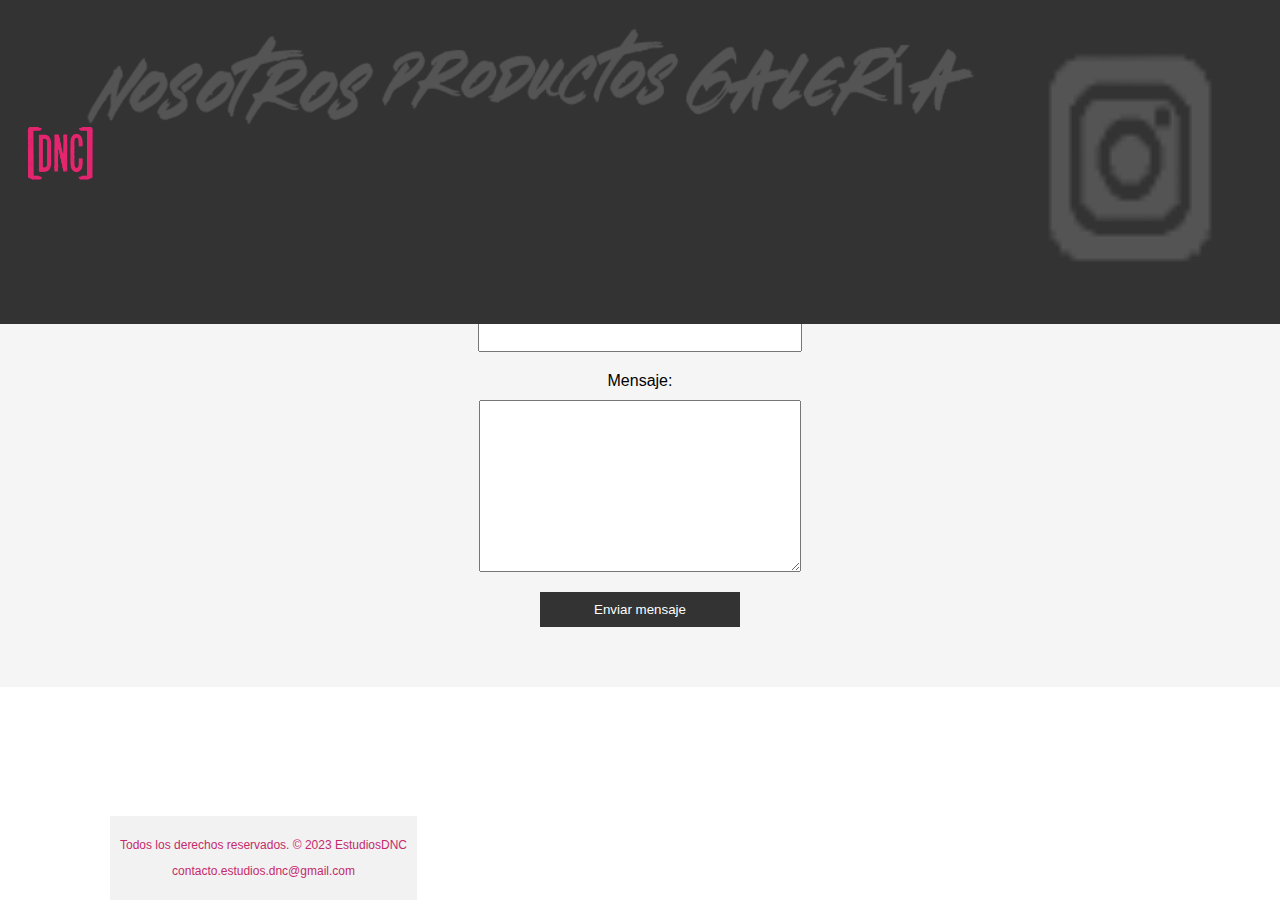
<file: contacto.html>
<!DOCTYPE html>
<html lang="es">

<head>
  <meta charset="UTF-8">
  <meta name="viewport" content="width=device-width, initial-scale=1.0">
  <title>Contacto - Mi Sitio Web</title>
  <link rel="stylesheet" href="css/styles.css">
  <link rel="stylesheet" href="css/contacto.css">
</head>

<body>
  <header>
    <div class="logo-container">
      <a href="index.html" class="logo-link">
        <img src="img/mini-logo-dnc-rosa.png" alt="Logo DNC" class="logo-mini">
      </a>
    </div>
    <!-- Barra de navegación -->
    <nav>
      <ul class="menu">
        <li><a href="nosotros.html"><img src="img/logo-nosotros.png" alt="Nosotros" class="menu-image"></a></li>
        <li><a href="#productos"><img src="img/logo-productos.png" alt="Productos" class="menu-image"></a></li>
        <li><a href="portfolio.html"><img src="img/logo-galeria.png" alt="galeria" class="menu-image"></a></li>
        <li><a href="https://www.instagram.com/estudios_dnc/" target="_blank"><img src="img/logo-instagram.png" alt="Instagram" class="menu-image"></a></li>
        <li><a href="https://www.tiktok.com/@dancort_art" target="_blank"><img src="img/logo-tiktok.png" alt="TikTok" class="menu-image"></a></li>
        <li><a href="https://www.twitch.tv/dancort" target="_blank"><img src="img/logo-twitch.png" alt="Twitch" class="menu-image"></a></li>
        <li><a href="https://www.youtube.com/channel/UCS21p3iixZ1seywaE7oC7rA" target="_blank"><img src="img/logo-youtube.png" alt="YouTube" class="menu-image"></a></li>
        <li><a href="https://discord.com/invite/X3uCufU9Dx" target="_blank"><img src="img/logo-discord.png" alt="Discord" class="menu-image"></a></li>
        <li><a href="contacto.html"><img src="img/logo-contacto.png" alt="Contacto" class="menu-image"></a></li>
      </ul>
    </nav>
  </header>

  <main>
    <section id="contacto">
      <h2>Contáctanos</h2>
      <form action="enviar.php" method="POST">
        <label for="nombre">Nombre:</label>
        <input type="text" id="nombre" name="nombre" required>
        <label for="email">Email:</label>
        <input type="email" id="email" name="email" required>
        <label for="mensaje">Mensaje:</label>
        <textarea id="mensaje" name="mensaje" required></textarea>
        <input type="submit" value="Enviar mensaje">
      </form>
    </section>
  </main>

  <footer class="trademark">
    <p>Todos los derechos reservados. &copy; 2023 EstudiosDNC</p>
    <p>contacto.estudios.dnc@gmail.com</p>
  </footer>

</body>

</html>
</file>
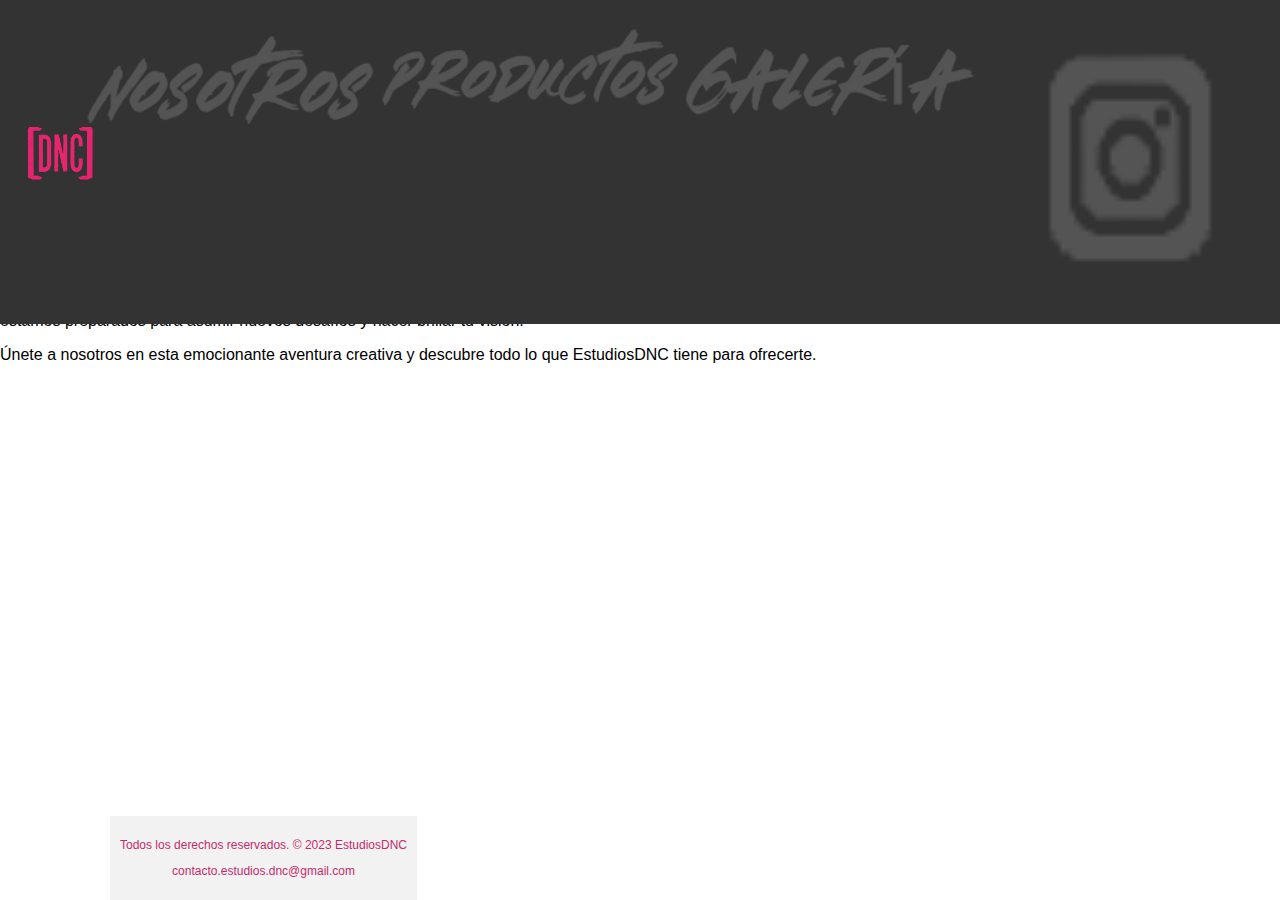
<file: nosotros.html>
<!DOCTYPE html>
<html>
<head>
  <meta charset="UTF-8">
  <title>Estudios DNC - Portafolio</title>
  <link rel="stylesheet" href="css/styles.css">
</head>
<body>
  <header>
    <!-- Encabezado con el logotipo -->
    <div class="logo-container">
      <a href="index.html" class="logo-link">
        <img src="img/mini-logo-dnc-rosa.png" alt="Logo DNC" class="logo-mini">
      </a>
    </div>
    <!-- Barra de navegación -->
    <nav>
      <ul class="menu">
        <li><a href="nosotros.html"><img src="img/logo-nosotros.png" alt="Nosotros" class="menu-image"></a></li>
        <li><a href="#productos"><img src="img/logo-productos.png" alt="Productos" class="menu-image"></a></li>
        <li><a href="portfolio.html"><img src="img/logo-galeria.png" alt="galeria" class="menu-image"></a></li>
        <li><a href="https://www.instagram.com/estudios_dnc/" target="_blank"><img src="img/logo-instagram.png" alt="Instagram" class="menu-image"></a></li>
        <li><a href="https://www.tiktok.com/@dancort_art" target="_blank"><img src="img/logo-tiktok.png" alt="TikTok" class="menu-image"></a></li>
        <li><a href="https://www.twitch.tv/dancort" target="_blank"><img src="img/logo-twitch.png" alt="Twitch" class="menu-image"></a></li>
        <li><a href="https://www.youtube.com/channel/UCS21p3iixZ1seywaE7oC7rA" target="_blank"><img src="img/logo-youtube.png" alt="YouTube" class="menu-image"></a></li>
        <li><a href="https://discord.com/invite/X3uCufU9Dx" target="_blank"><img src="img/logo-discord.png" alt="Discord" class="menu-image"></a></li>
        <li><a href="contacto.html"><img src="img/logo-contacto.png" alt="Contacto" class="menu-image"></a></li>
      </ul>
    </nav>
  </header>
  
  <div class="content">
    <h1>Nosotros</h1>
    <div class="description">
      <p>En EstudiosDNC, nos apasiona el mundo de los videojuegos, la animación, </p>
      <p>la post producción, la edición de imágenes y videos, la física y las ilustraciones.</p>
      <p>Nuestro enfoque profesional y orientado a los detalles nos distingue.</p>
      <p>Trabajamos de cerca con nuestros clientes, colaborando estrechamente para comprender su visión y hacerla realidad</p>
      <p>por lo que nuestro compromiso con la calidad nos enorgullece y nos esforzamos por superar las expectativas en cada proyecto.</p>
      <p>Si estás buscando un socio confiable para llevar tu proyecto al siguiente nivel, EstudiosDNC es la elección ideal, </p>
      <p>estamos preparados para asumir nuevos desafíos y hacer brillar tu visión.</p>

      <p>Únete a nosotros en esta emocionante aventura creativa y descubre todo lo que EstudiosDNC tiene para ofrecerte.</p>
    </div>
  </div>
  
  <div class="gallery">
    <!-- Aquí irían las imágenes y videos de la galería -->
  </div>

  <footer class="trademark">
    <p>Todos los derechos reservados. &copy; 2023 EstudiosDNC</p>
    <p>contacto.estudios.dnc@gmail.com</p>
  </footer>
</body>
</html>
</file>
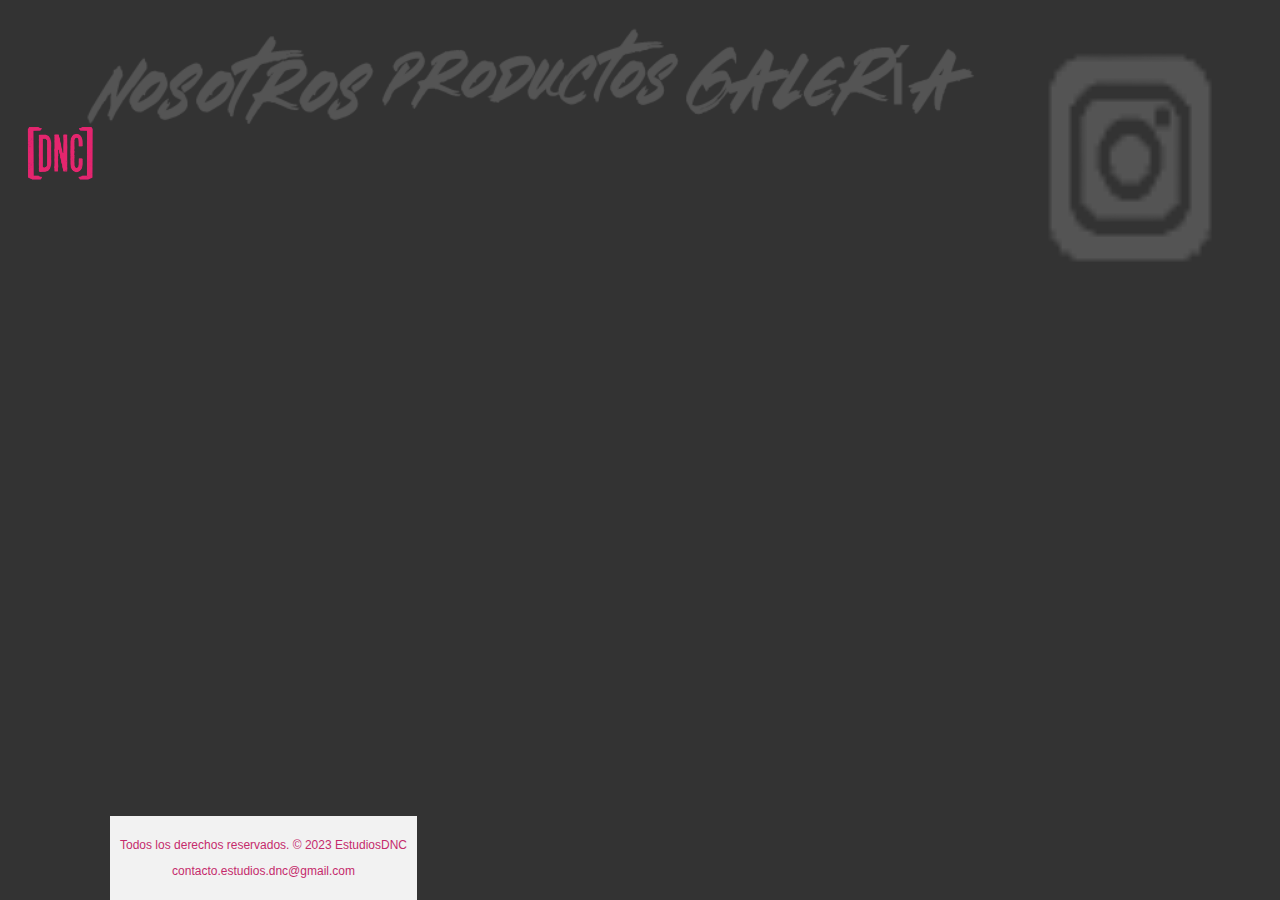
<file: portfolio.html>
<!DOCTYPE html>
<html>
<head>
  <meta charset="UTF-8">
  <title>EstudiosDNC - Nosotros</title>
  <link rel="stylesheet" type="text/css" href="css/styles.css">
  <style>
    body {
      background-color: #333;
      color: white;
    }

    .content {
      text-align: center;
      background-color: rgba(51, 51, 51, 0.12);
      padding: 20px;
      border-radius: 10px;
      margin-top: 5px;
    }

    h1 {
      color: #c52a6c;
      font-family: "Bungee", sans-serif;
    }
  </style>
</head>
<body>
  <header>
    <!-- Encabezado con el logotipo -->
    <div class="logo-container">
      <a href="index.html" class="logo-link">
        <img src="img/mini-logo-dnc-rosa.png" alt="Logo DNC" class="logo-mini">
      </a>
    </div>
    <!-- Barra de navegación -->
    <nav>
      <ul class="menu">
        <li><a href="nosotros.html"><img src="img/logo-nosotros.png" alt="Nosotros" class="menu-image"></a></li>
        <li><a href="#productos"><img src="img/logo-productos.png" alt="Productos" class="menu-image"></a></li>
        <li><a href="portfolio.html"><img src="img/logo-galeria.png" alt="galeria" class="menu-image"></a></li>
        <li><a href="https://www.instagram.com/estudios_dnc/" target="_blank"><img src="img/logo-instagram.png" alt="Instagram" class="menu-image"></a></li>
        <li><a href="https://www.tiktok.com/@dancort_art" target="_blank"><img src="img/logo-tiktok.png" alt="TikTok" class="menu-image"></a></li>
        <li><a href="https://www.twitch.tv/dancort" target="_blank"><img src="img/logo-twitch.png" alt="Twitch" class="menu-image"></a></li>
        <li><a href="https://www.youtube.com/channel/UCS21p3iixZ1seywaE7oC7rA" target="_blank"><img src="img/logo-youtube.png" alt="YouTube" class="menu-image"></a></li>
        <li><a href="https://discord.com/invite/X3uCufU9Dx" target="_blank"><img src="img/logo-discord.png" alt="Discord" class="menu-image"></a></li>
        <li><a href="contacto.html"><img src="img/logo-contacto.png" alt="Contacto" class="menu-image"></a></li>
      </ul>
    </nav>
  </header>

  <!-- Contenido de la página -->
  <section class="ilustraciones">
    <h2 style="color: #c52a6c; font-family: 'Bungee', sans-serif;">Ilustraciones</h2>
    <div class="gallery">
      <!-- Contenido de la galería -->
    </div>
  </section>

  <section class="edicion-videos">
    <h2 style="color: #c52a6c; font-family: 'Bungee', sans-serif;">Edición de Videos</h2>
    <div class="gallery">
      <!-- Contenido de la galería -->
    </div>
  </section>

  <section class="edicion-imagenes">
    <h2 style="color: #c52a6c; font-family: 'Bungee', sans-serif;">Edición de Imágenes</h2>
    <div class="gallery">
      <!-- Contenido de la galería -->
    </div>
  </section>

  <section class="stickers">
    <h2 style="color: #c52a6c; font-family: 'Bungee', sans-serif;">Stickers</h2>
    <div class="gallery">
      <!-- Contenido de la galería -->
    </div>
  </section>

  <footer class="trademark">
    <p>Todos los derechos reservados. &copy; 2023 EstudiosDNC</p>
    <p>contacto.estudios.dnc@gmail.com</p>
  </footer>
</body>
</html>
</file>
<file: css/styles.css>
/* Estilos para el menú y el icono de mini-logo-dnc-rosa.png */
header {
  display: flex;
  justify-content: space-between;
  align-items: center;
  padding: 1px;
  background-color: #333;
  margin: -10px;
  margin-right: 10px;
  position: fixed;
  top: 0;
  width: 100%;
  z-index: 9999; /* Asegura que el menú esté por encima de otros elementos */
  margin-bottom: 60px;
}

main {
  margin-top: 90px; /* Ajusta el valor según el alto del menú */
}

.logo-container {
  display: flex;
  align-items: center;
}

.logo-mini {
  width: 70px;
  height: auto;
  margin-left: 25px;
}

/* Estilos para el menú */
.menu {
  display: flex;
  list-style-type: none;
  margin: 0;
  padding: 0;
}

.menu li {
  margin-right: 10px;
  margin-left: -20px;
}

.menu a {
  display: inline-block;
  padding: 5px;
  text-decoration: none;
}

.menu-image {
  width: 100px;
  height: 60px;
  filter: grayscale(100%);
  transition: filter 0.3s ease;
}

.menu-image:hover {
  filter: none;
}

/* ... otros estilos CSS ... */

.services-container {
  display: flex;
  flex-direction: column;
  align-items: center;
}

.services-container .transition-item {
  flex-direction: column;
}

.services-container .transition-item:nth-child(even) {
  flex-direction: column-reverse;
}

.banner1 {
  position: relative;
  width: 100%;
  height: 600px;
  background-color: #ffffff;
  display: flex;
  justify-content: center;
  align-items: center;
}

.banner-image1 {
  margin-top: 10px;
  width: 45%;
  height: auto;
  object-fit: cover;
}

.banner-content1 {
  position: absolute;
  top: 0px;
  left: 0;
  width: 100%;
  height: 100%;
  display: flex;
  justify-content: center;
  align-items: center;
}

.banner {
  position: absolute;
  width: 100%;
  height: auto;
  background-color: #ffffff;
  display: flex;
  justify-content: center;
  align-items: center;
}

.banner-image {
  margin-top: -100px;
  width: 100%;
  height: 100%;
  object-fit: cover;
}

.banner-content {
  position: absolute;
  top: 110;
  left: 0;
  width: 100%;
  height: 100%;
  display: flex;
  justify-content: center;
  align-items: center;
}

.transition-item {
  position: relative;
  display: flex;
  flex-direction: column;
  align-items: center;
  justify-content: center;
  margin: 20px;
  cursor: pointer;
  transition: transform 0.3s;
  opacity: 0;
  animation: inherit;
  animation: fadeIn 10s forwards;
}

.transition-item:nth-child(even) {
  flex-direction: column-reverse;
}

@keyframes fadeIn {
  0% {
    opacity: 0;
  }
  100% {
    opacity: 1;
  }
}

.transition-item:hover {
  transform: scale(1.1);
}

.transition-item:hover .transition-image {
  filter: grayscale(0%); /* Retomar el color original al pasar el cursor */
}

.transition-image {
  width: 400px;
  height: 300px;
  filter: grayscale(100%); /* Aplicar escala de grises inicialmente */
  transition: filter 0.3s; /* Agregar transición al efecto de color */
}

.transition-description {
  position: absolute;
  bottom: 10px;
  left: 10%;
  transform: translateX(0);
  padding: 10px;
  background-color: rgba(0, 0, 0, 0.7);
  color: #fff;
  text-align: center;
  opacity: 100%;
  transition: opacity 0.3s, transform 0.3s; /* Agregar transición para opacity y transform */
}

.transition-item:hover .transition-description {
  opacity: 1; /* Hacer el texto visible al pasar el cursor */
  transform: translateX(0%); /* Mostrar el texto dentro del contenedor */
}

/* ******************************* */

.trademark {
  position: absolute;
  bottom: 0px;
  left: 10px;
  color: #c52a6c; /* Cambia el color del correo a #c52a6c */
  margin-left: 100px; /* Aplica el margen izquierdo */
}

/* descripción */

#trademark {
  position: revert-layer;
}

/* Estilos generales */

body {
  font-family: Bungee, sans-serif;
  margin: 0;
  padding: 0;
  margin-top: 50px; /* Ajusta este valor según sea necesario */
}

/* Estilos del encabezado y menú */

header {
  display: flex;
  justify-content: space-between;
  align-items: center;
  padding: 10px;
  background-color: #333;
  margin: -10px;
  margin-right: 10px;
  position: fixed;
  top: 0;
  width: 100%;
  z-index: 9999;
  margin-bottom: 60px;
}

.logo-container {
  display: flex;
  align-items: center;
}

.logo-mini {
  width: 70px;
  height: auto;
  margin-left: 25px;
}

nav {
  display: flex;
}

.menu {
  display: flex;
  list-style-type: none;
  margin: 0;
  padding: 0;
}

.menu li {
  margin-right: 10px;
  margin-left: -20px;
}

.menu a {
  display: inline-block;
  padding: 5px;
  text-decoration: none;
}

.menu-image {
  width: 300px;
  height: auto;
  filter: grayscale(100%);
  transition: filter 0.3s ease;
}

.menu-image:hover {
  filter: none;
}

/* Estilos de las secciones del portafolio */

.ilustraciones h2,
.edicion-videos h2,
.edicion-imagenes h2,
.stickers h2 {
  color: #c52a6c;
  font-family: "Bungee", sans-serif;
  font-size: 24px;
  margin-bottom: 10px;
  margin-top: 10px;
}

.gallery {
  display: grid;
  grid-template-columns: repeat(auto-fit, minmax(250px, 1fr));
  grid-gap: 10px;
  justify-items: center;
  margin-top: 30px;
}

.gallery img {
  width: 300px;
  height: auto;
  margin-top: 10px;
}

.gallery video {
  width: 100%;
  height: 100%;
  margin-top: 10px;
}

/* Agrega estilos adicionales según sea necesario */

/* Estilos del pie de página */

footer {
  background-color: #f2f2f2;
  padding: 10px;
  text-align: center;
}

.trademark {
  font-size: 12px;
  color: #c52a6c;
  margin-left: 100px;
}

/* Estilos de las secciones del portafolio */

.portfolio-image {
  width: 100px;
  height: auto;
  filter: grayscale(100%);
  transition: filter 0.3s ease, transform 0.3s ease;
  margin-top: 10px;
}

.portfolio-image:hover {
  filter: none;
  transform: scale(0.8);
  margin-top: 10px;
}

.video-item {
  max-width: 300px;
  max-height: auto;
  margin-top: 10px;
}

.square-image {
  width: 300px;
  height: auto;
}
</file>
<file: css/contacto.css>
/* Estilos específicos del formulario de contacto */

#contacto {
  padding: 40px;
  background-color: #f5f5f5;
  text-align: center;
}

#contacto h2 {
  font-size: 24px;
  margin-bottom: 20px;
}

#contacto form {
  display: flex;
  flex-direction: column;
  align-items: center;
}

#contacto label {
  font-size: 16px;
  margin-bottom: 10px;
}

#contacto input,
#contacto textarea {
  width: 300px;
  padding: 10px;
  margin-bottom: 20px;
}

#contacto textarea {
  height: 150px;
}

#contacto input[type="submit"] {
  width: 200px;
  background-color: #333;
  color: #fff;
  border: none;
  padding: 10px;
  cursor: pointer;
}

#contacto input[type="submit"]:hover {
  background-color: #555;
}
</file>
